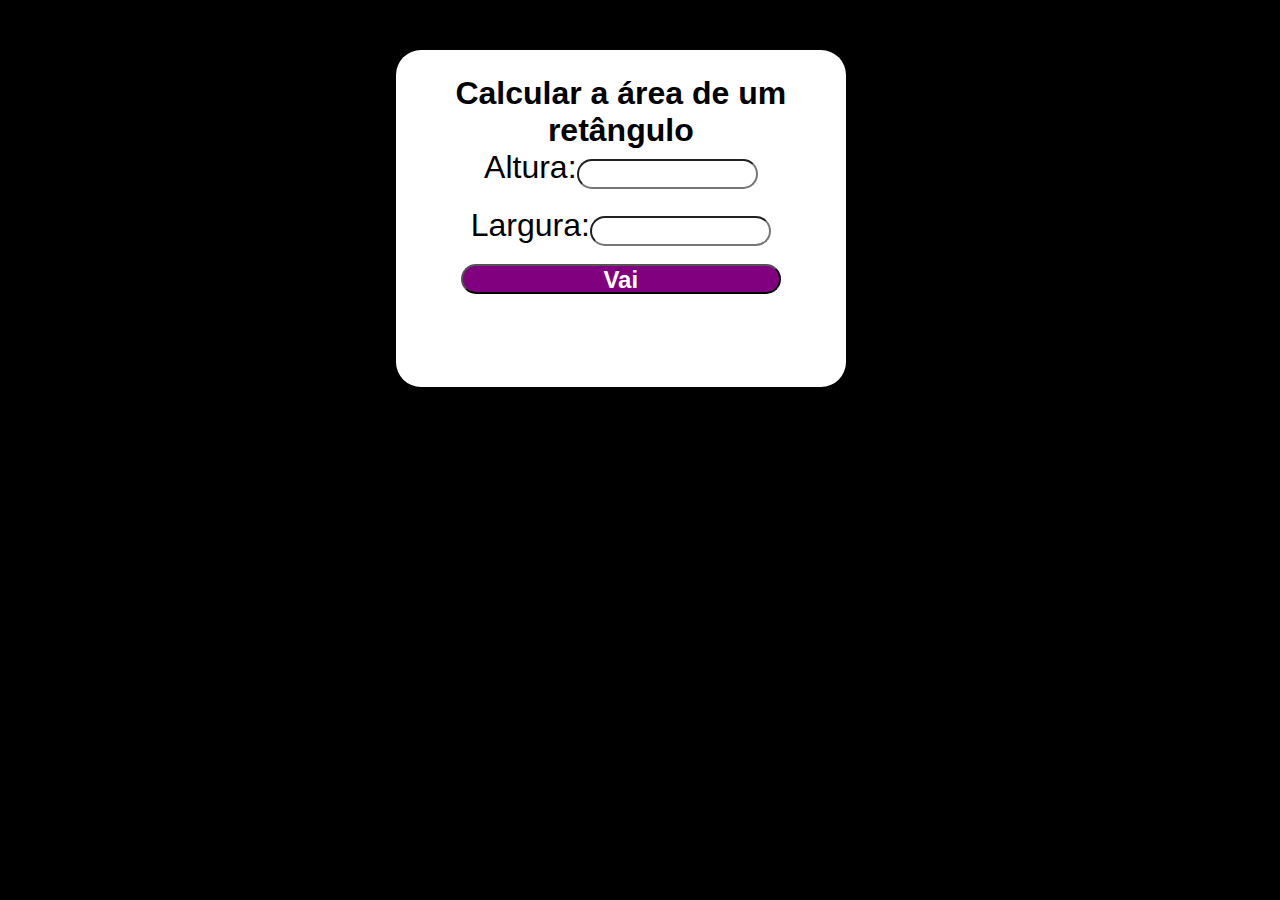
<file: ex1/index.html>
<!DOCTYPE html>
<html lang="pt-br">
<head>
    <meta charset="UTF-8">
    <meta name="viewport" content="width=device-width, initial-scale=1.0">
    <title>Document</title>
    <link rel="stylesheet" href="style.css">
</head>
<body>
    <main>
        <form action="">
            <h1>Calcular a área de um retângulo</h1>
            <label for="altura">Altura:</label><input type="number" id="altura"><br><br>
            <label for="largura">Largura:</label><input type="number" id="largura"><br><br>
            <input type="button" value="Vai" id="button" onclick="vai()">
            
        </form>
        <br>
        <p></p>
    </main>
    <script src="script.js"></script>
</body>
</html>
</file>
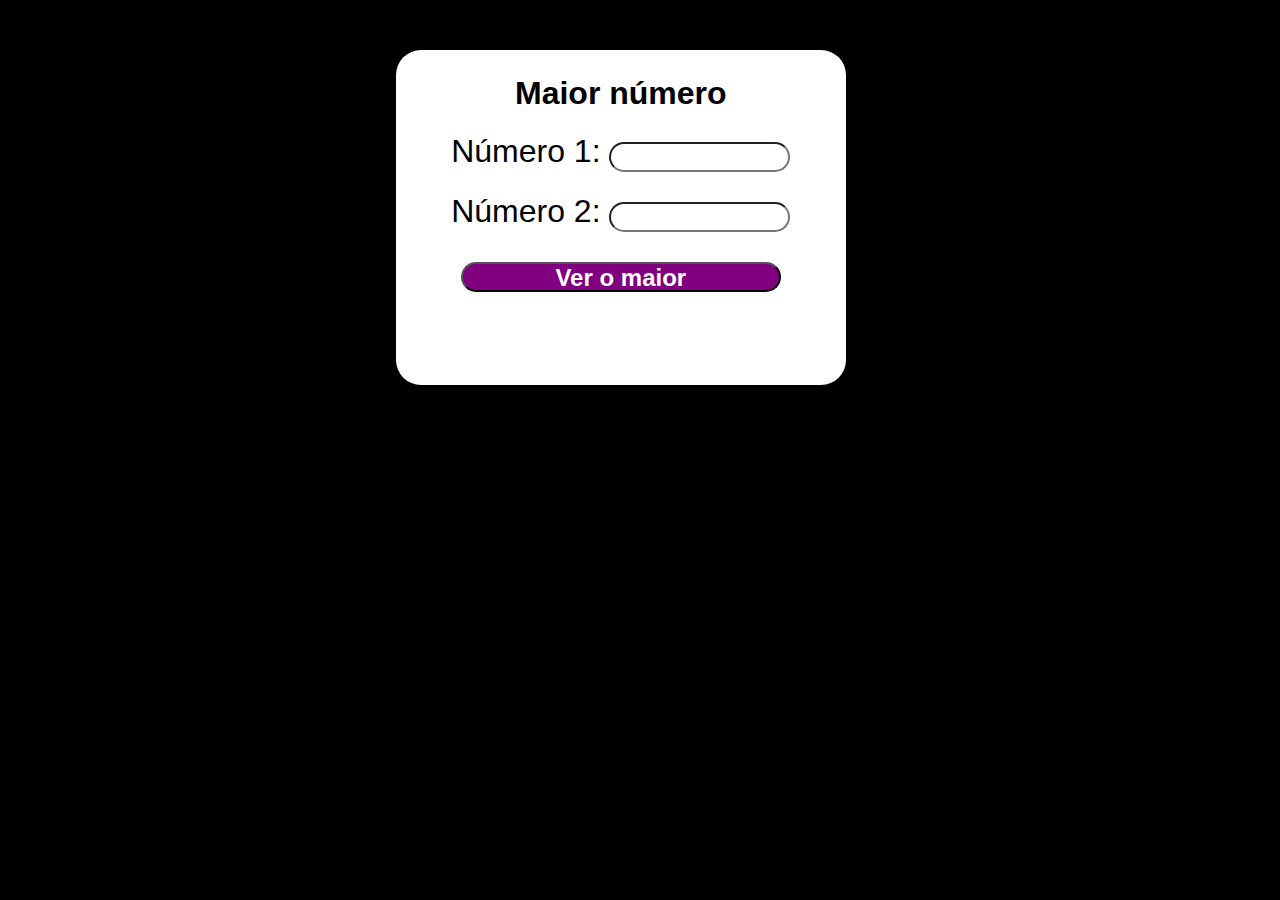
<file: ex10/index.html>
<!DOCTYPE html>
<html lang="pt-br">
<head>
    <meta charset="UTF-8">
    <meta name="viewport" content="width=device-width, initial-scale=1.0">
    <title>Document</title>
    <link rel="stylesheet" href="style.css">
</head>
<body>
    <main>
        <h1>Maior número</h1>
        <form action="">
            <label for="n1">Número 1: </label><input type="number" name="" id="n1"><br>
            <label for="n2">Número 2: </label><input type="number" name="" id="n2"><br>
            <input type="button" id="button" value="Ver o maior" onclick="vai()">
        </form>
        <br>
        <p></p>
    </main>
    <script src="script.js"></script>
</body>
</html>
</file>
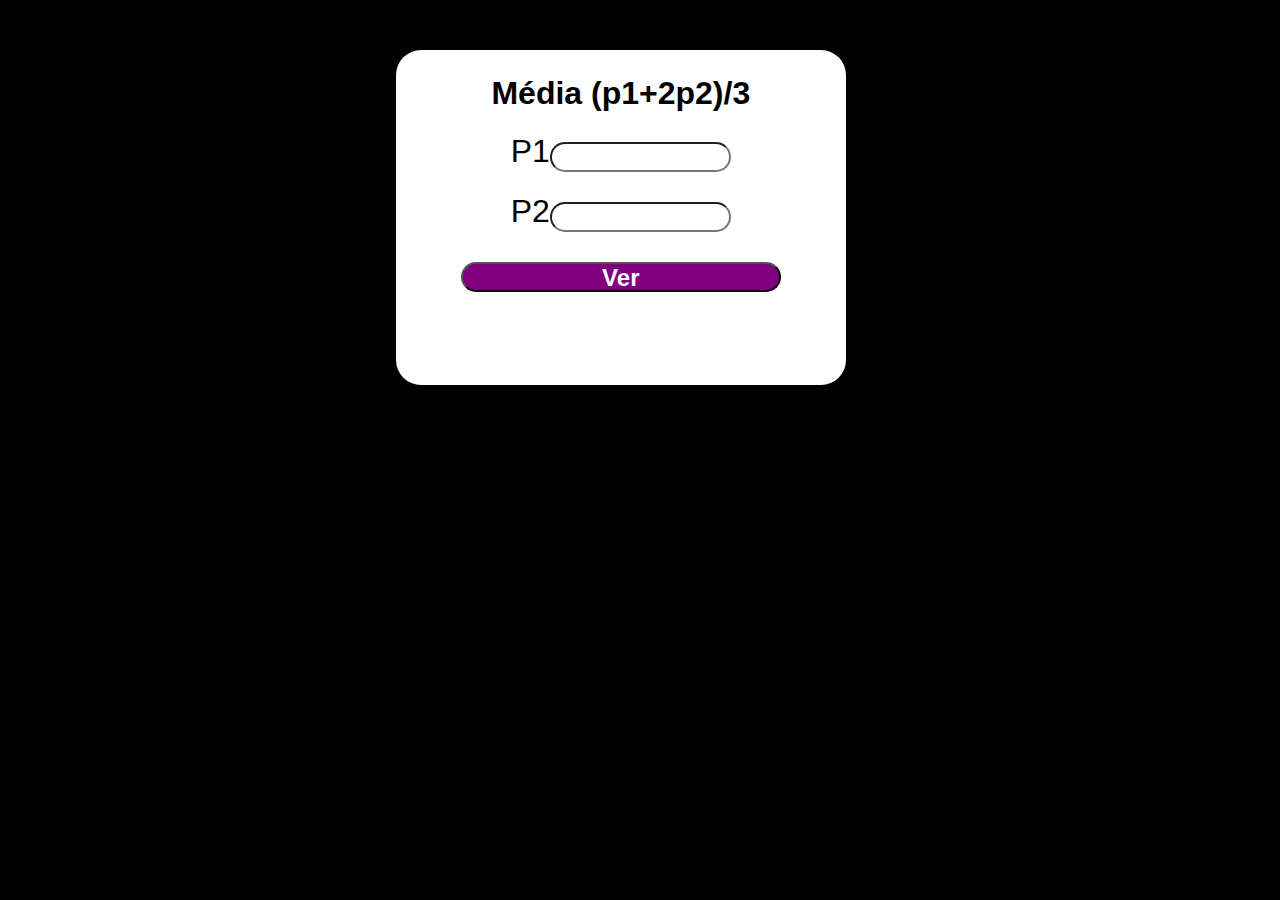
<file: ex11/index.html>
<!DOCTYPE html>
<html lang="pt-br">
<head>
    <meta charset="UTF-8">
    <meta name="viewport" content="width=device-width, initial-scale=1.0">
    <title>Document</title>
    <link rel="stylesheet" href="style.css">
</head>
<body>
    <main>
        <h1>Média (p1+2p2)/3</h1>
        <form action="">
            <label for="p1">P1</label><input type="number" name="" id="p1"><br>
            <label for="p2">P2</label><input type="number" name="" id="p2"><br>
            <input type="button" id="button" value="Ver" onclick="vai()">
        </form>
        <br>
        <p></p>
    </main>
    <script src="script.js"></script>
</body>
</html>
</file>
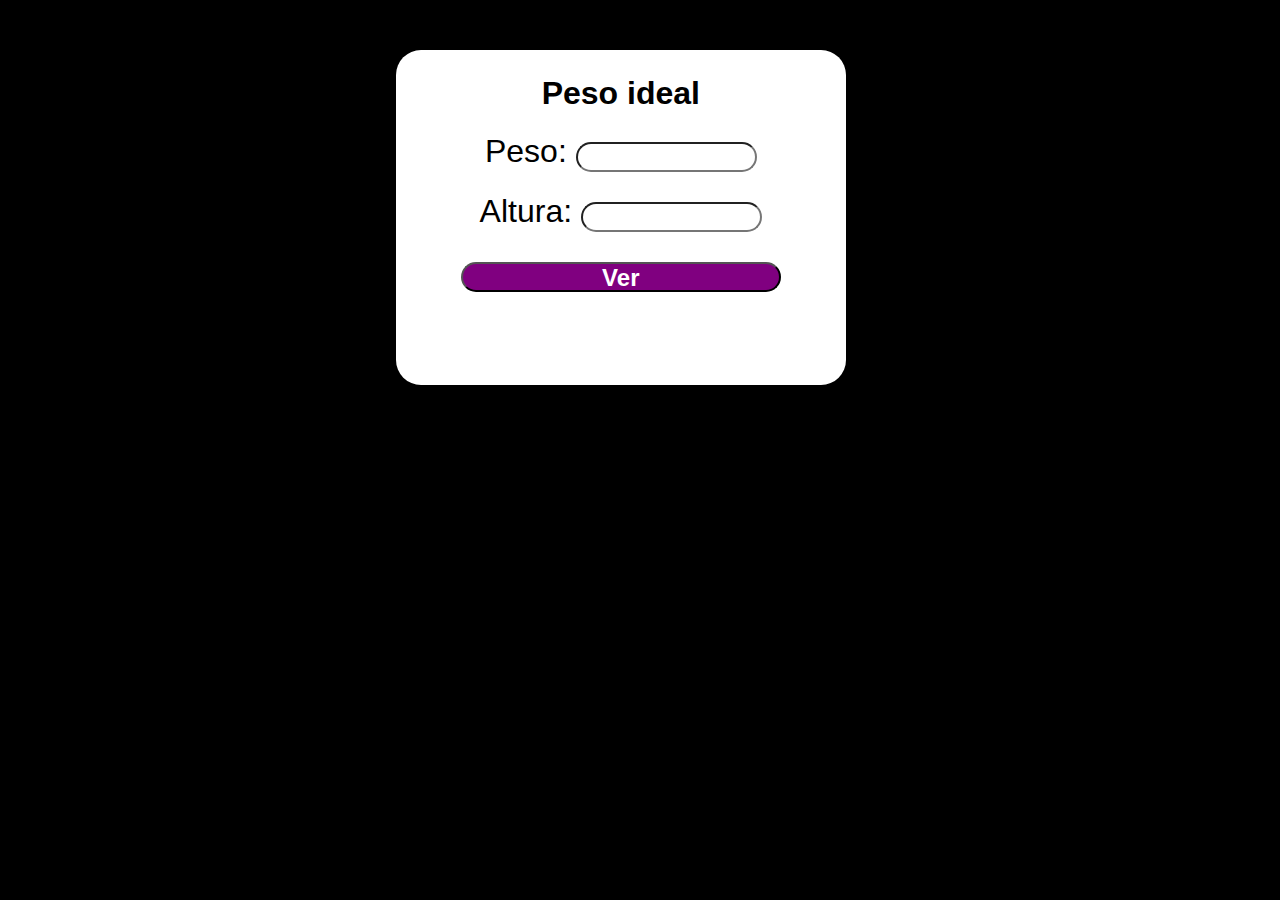
<file: ex12/index.html>
<!DOCTYPE html>
<html lang="pt-br">

<head>
    <meta charset="UTF-8">
    <meta name="viewport" content="width=device-width, initial-scale=1.0">
    <title>Document</title>
    <link rel="stylesheet" href="style.css">
</head>

<body>
    <main>
        <h1>Peso ideal</h1>
        <form action="">
            <label for="peso">Peso: </label><input type="number" name="" id="peso"><br>
            <label for="altura">Altura: </label><input type="number" name="" id="altura"><br>
            <input type="button" id="button" value="Ver" onclick="vai()">
        </form>
        <br>
        <p></p>
    </main>
    <script src="script.js"></script>
</body>

</html>
</file>
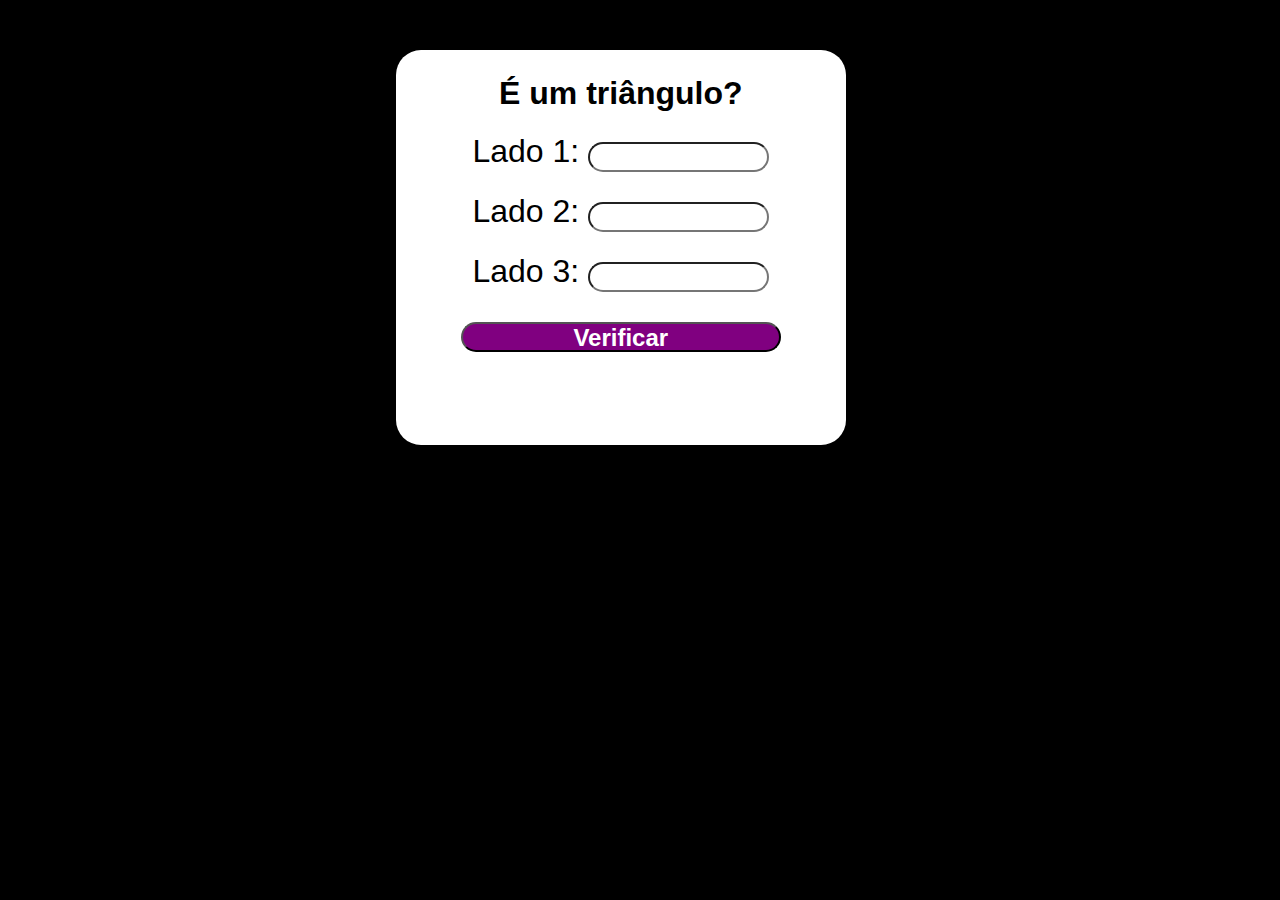
<file: ex14/index.html>
<!DOCTYPE html>
<html lang="pt-br">
<head>
    <meta charset="UTF-8">
    <meta name="viewport" content="width=device-width, initial-scale=1.0">
    <title>Document</title>
    <link rel="stylesheet" href="style.css">
</head>
<body>
    <main>
        <h1>É um triângulo?</h1>
        <form action="">
            <label for="n1">Lado 1: </label><input type="number" id="n1"><br>
            <label for="n2">Lado 2: </label><input type="number" id="n2"><br>
            <label for="n3">Lado 3: </label><input type="number" id="n3"><br>
            <input type="button" id="button" value="Verificar" onclick="vai()">
    
        </form>
        <br>
        <p></p>
    </main>
    <script src="script.js"></script>
</body>
</html>
</file>
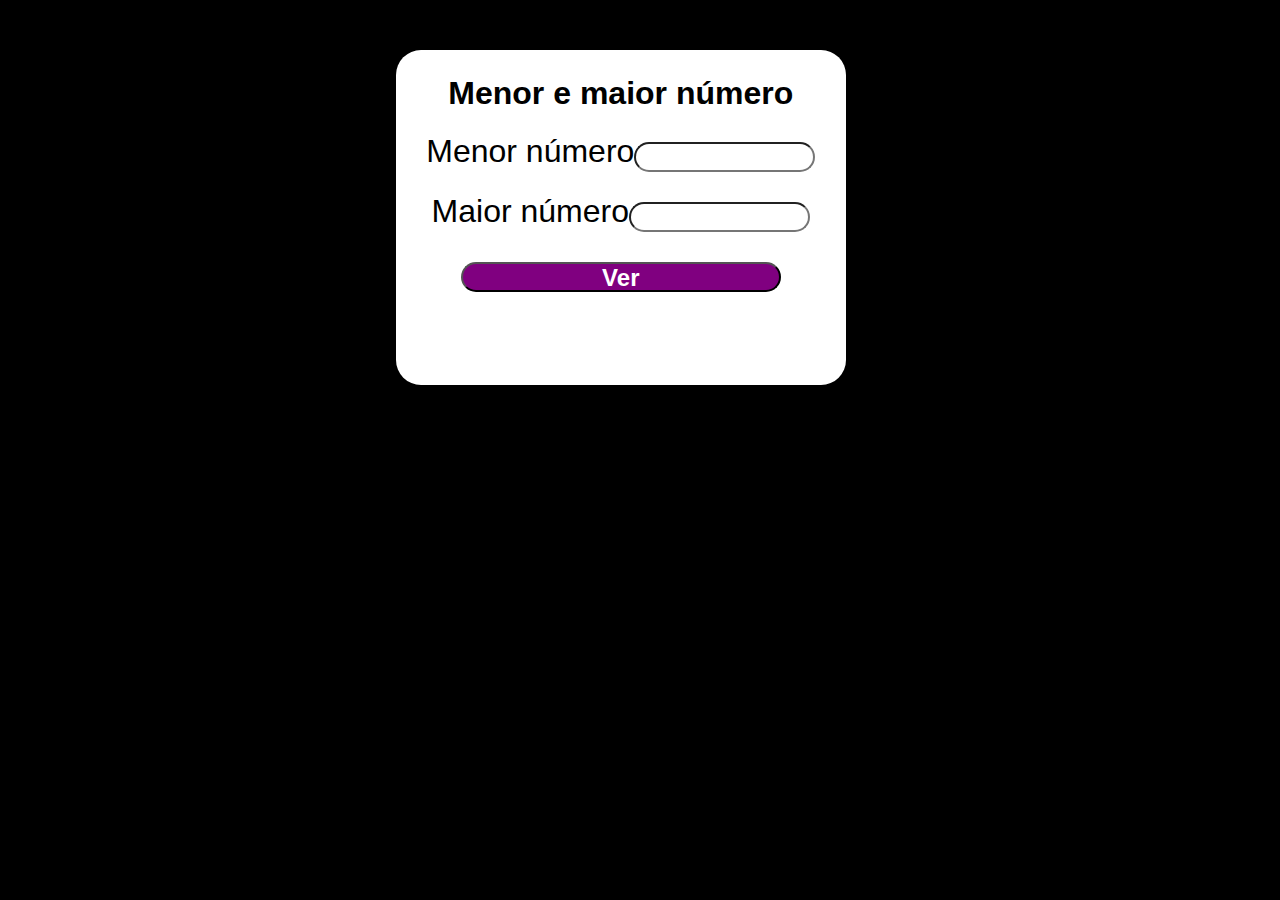
<file: ex15/index.html>
<!DOCTYPE html>
<html lang="pt-br">
<head>
    <meta charset="UTF-8">
    <meta name="viewport" content="width=device-width, initial-scale=1.0">
    <title>Document</title>
    <link rel="stylesheet" href="style.css">
</head>
<body>
    <main>
        <h1>Menor e maior número</h1>
        <form action="">
            <label for="n1">Menor número</label><input type="number" id="n1"><br>
            <label for="n2">Maior número</label><input type="number" id="n2"><br>
            <input type="button" id="button" value="Ver" onclick="vai()">
        </form>
        <br>
        <p></p>
    </main>
    <script src="script.js"></script>
</body>
</html>
</file>
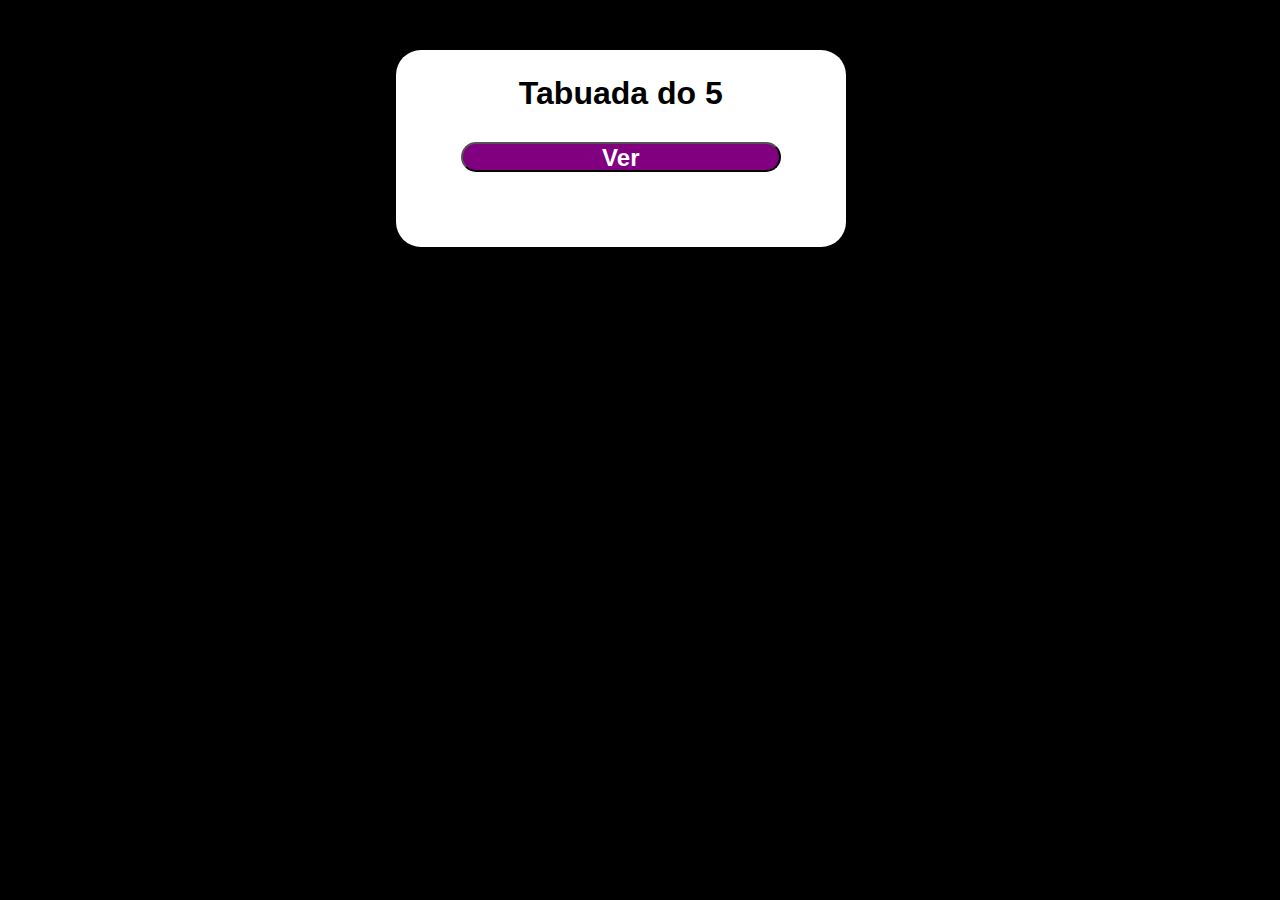
<file: ex16/index.html>
<!DOCTYPE html>
<html lang="pt-br">
<head>
    <meta charset="UTF-8">
    <meta name="viewport" content="width=device-width, initial-scale=1.0">
    <title>Document</title>
    <link rel="stylesheet" href="style.css">
</head>
<body>
    <main>
        <h1>Tabuada do 5</h1>
        <form action="">
            <input type="button" id="button" value="Ver" onClick="vai()">
        </form>
        <p>
            
        </p>
    </main>
    <script src="script.js"></script>
</body>
</html>
</file>
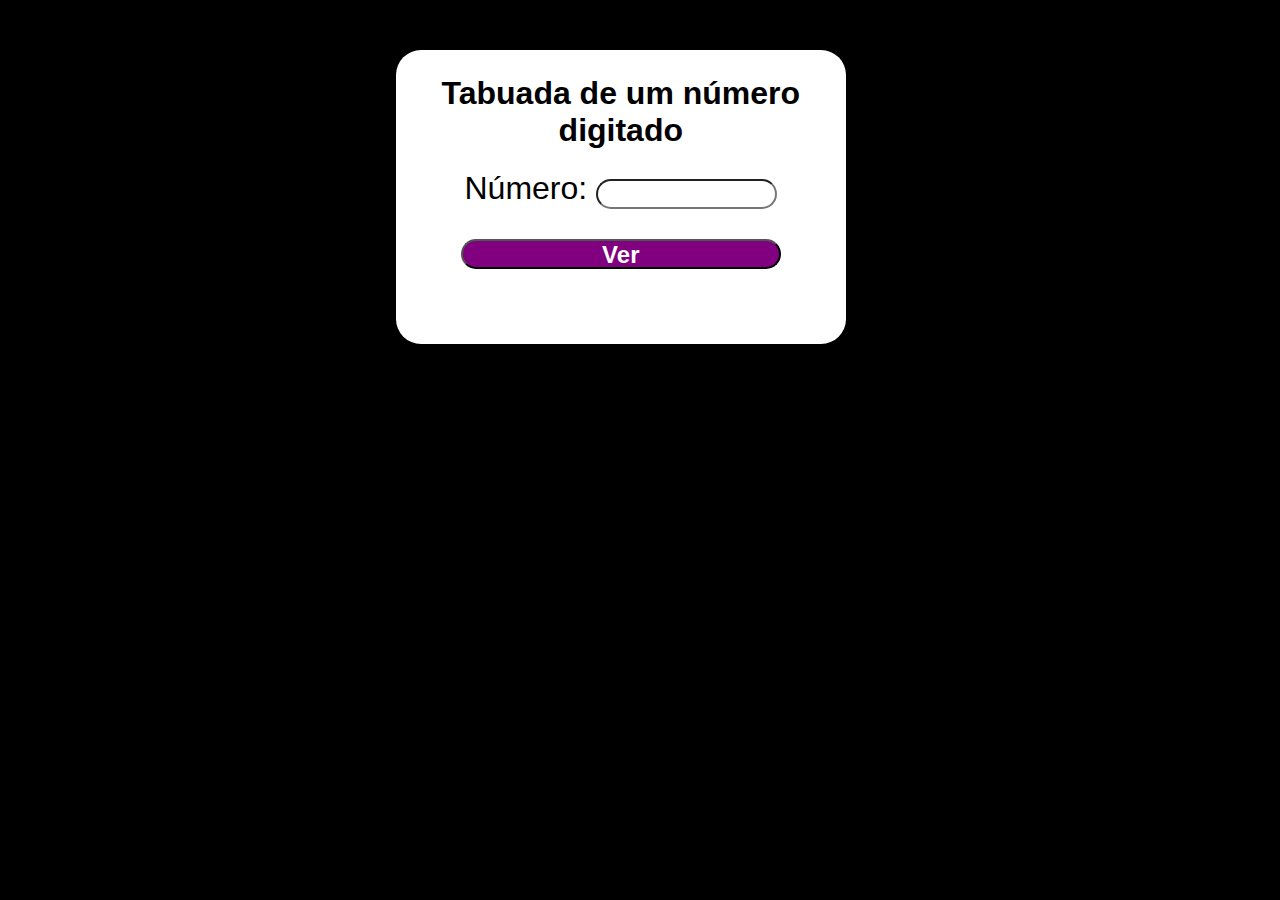
<file: ex17/index.html>
<!DOCTYPE html>
<html lang="pt-br">
<head>
    <meta charset="UTF-8">
    <meta name="viewport" content="width=device-width, initial-scale=1.0">
    <title>Document</title>
    <link rel="stylesheet" href="style.css">
</head>
<body>
    <main>
        <h1>Tabuada de um número digitado</h1>
        <form action="">
            <label for="n">Número: </label><input type="number" name="" id="n"><br>
            <input type="button" id="button" value="Ver"onClick="vai()">
        </form>
        <p>
            
        </p>
    </main>
    <script src="script.js"></script>
</body>
</html>
</file>
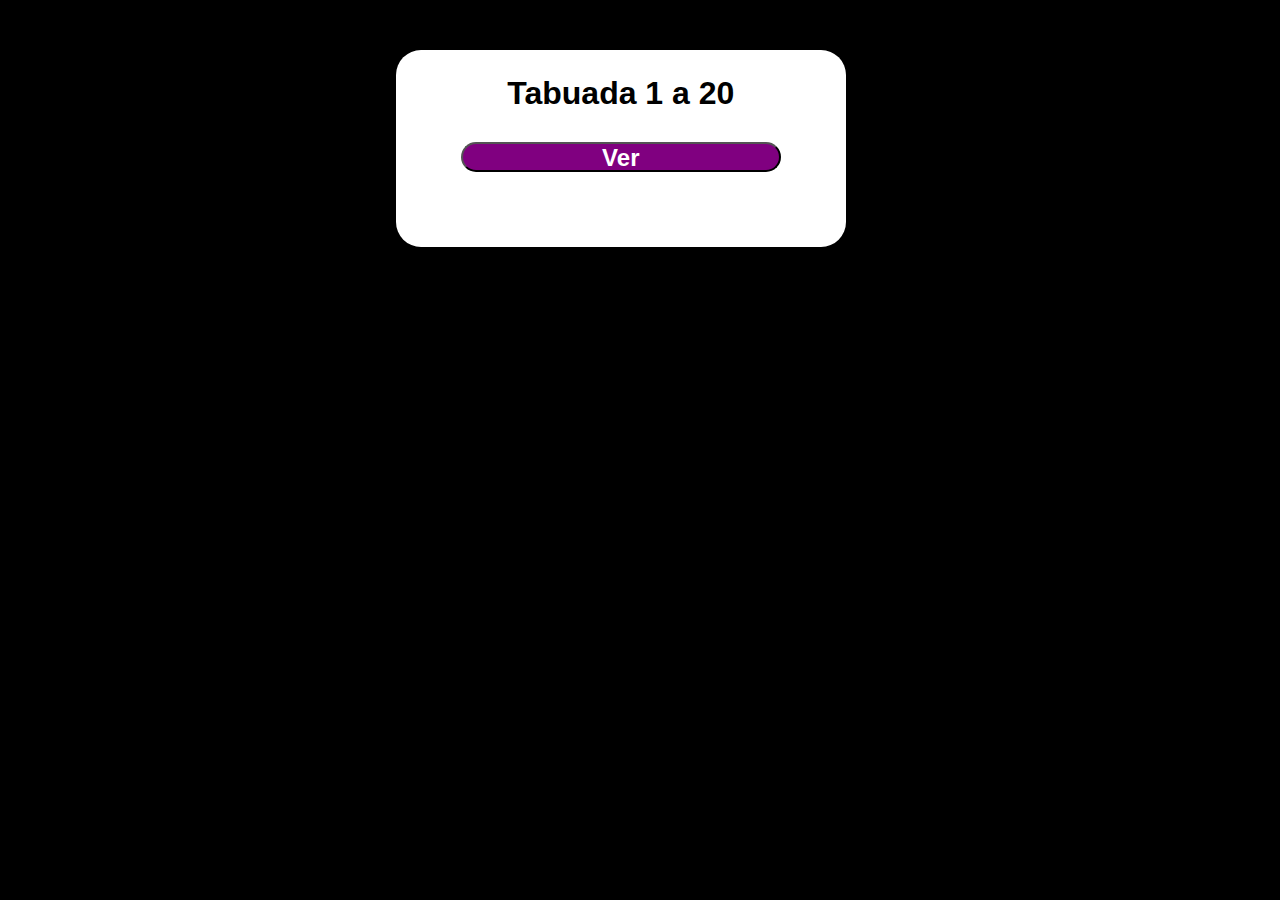
<file: ex18/index.html>
<!DOCTYPE html>
<html lang="pt-br">

<head>
    <meta charset="UTF-8">
    <meta name="viewport" content="width=device-width, initial-scale=1.0">
    <title>Document</title>
    <link rel="stylesheet" href="style.css">
</head>

<body>
    <main>
        <h1>Tabuada 1 a 20</h1>
    <input type="button" id="button" value="Ver" onclick="vai()">
    <p>

    </p>
    </main>
    <span style="color: blue;"><br/> </span>
    
    <script src="script.js"></script>
</body>

</html>
</file>
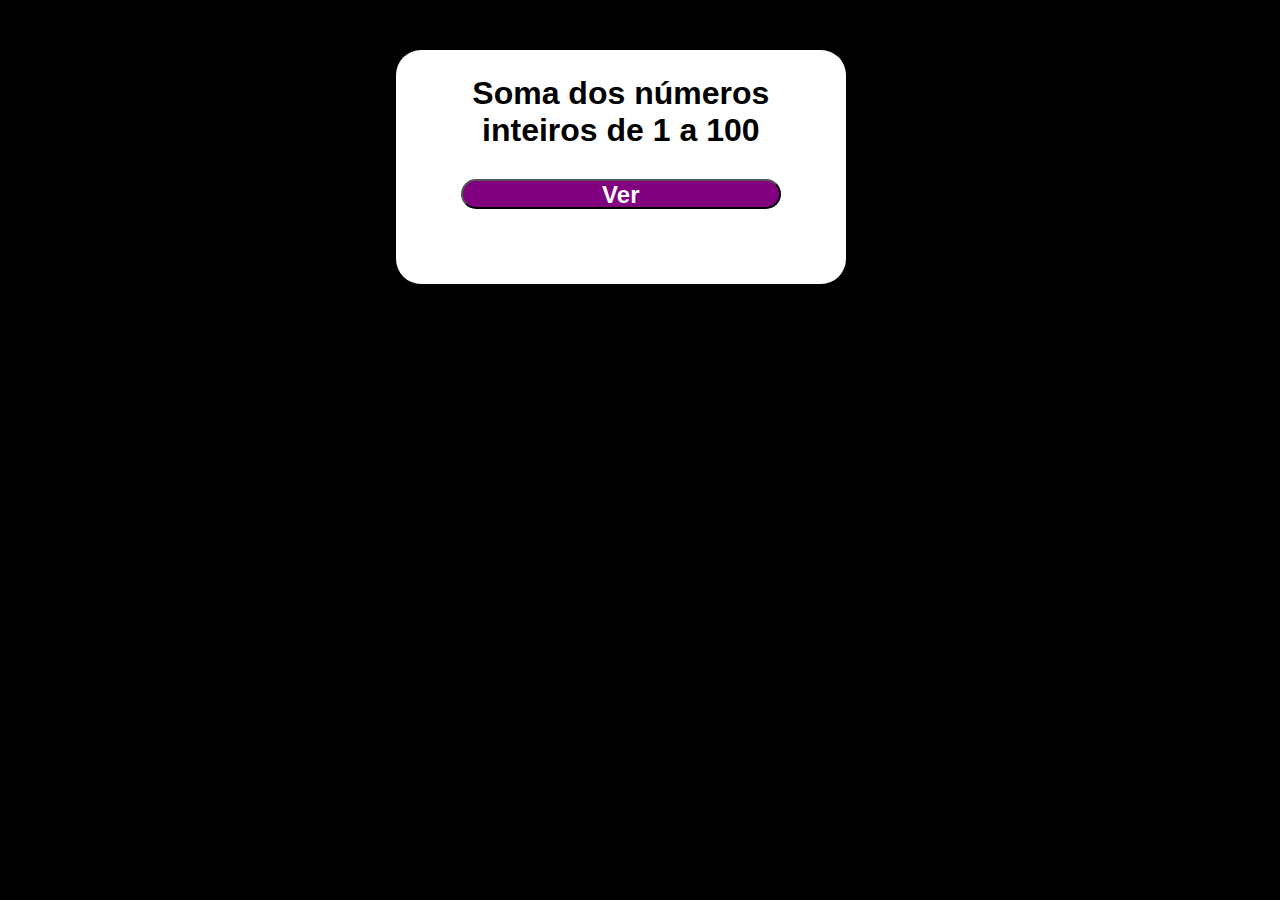
<file: ex19/index.html>
<!DOCTYPE html>
<html lang="pt-br">
<head>
    <meta charset="UTF-8">
    <meta name="viewport" content="width=device-width, initial-scale=1.0">
    <title>Document</title>
    <link rel="stylesheet" href="style.css">
</head>
<body>
    <main>
        <h1>Soma dos números inteiros de 1 a 100</h1>
        <form action="">
            <input type="button" id="button" value="Ver"onClick="vai()">
        </form>
        <p>
            
        </p>
    </main>
    <script src="script.js"></script>
</body>
</html>
</file>
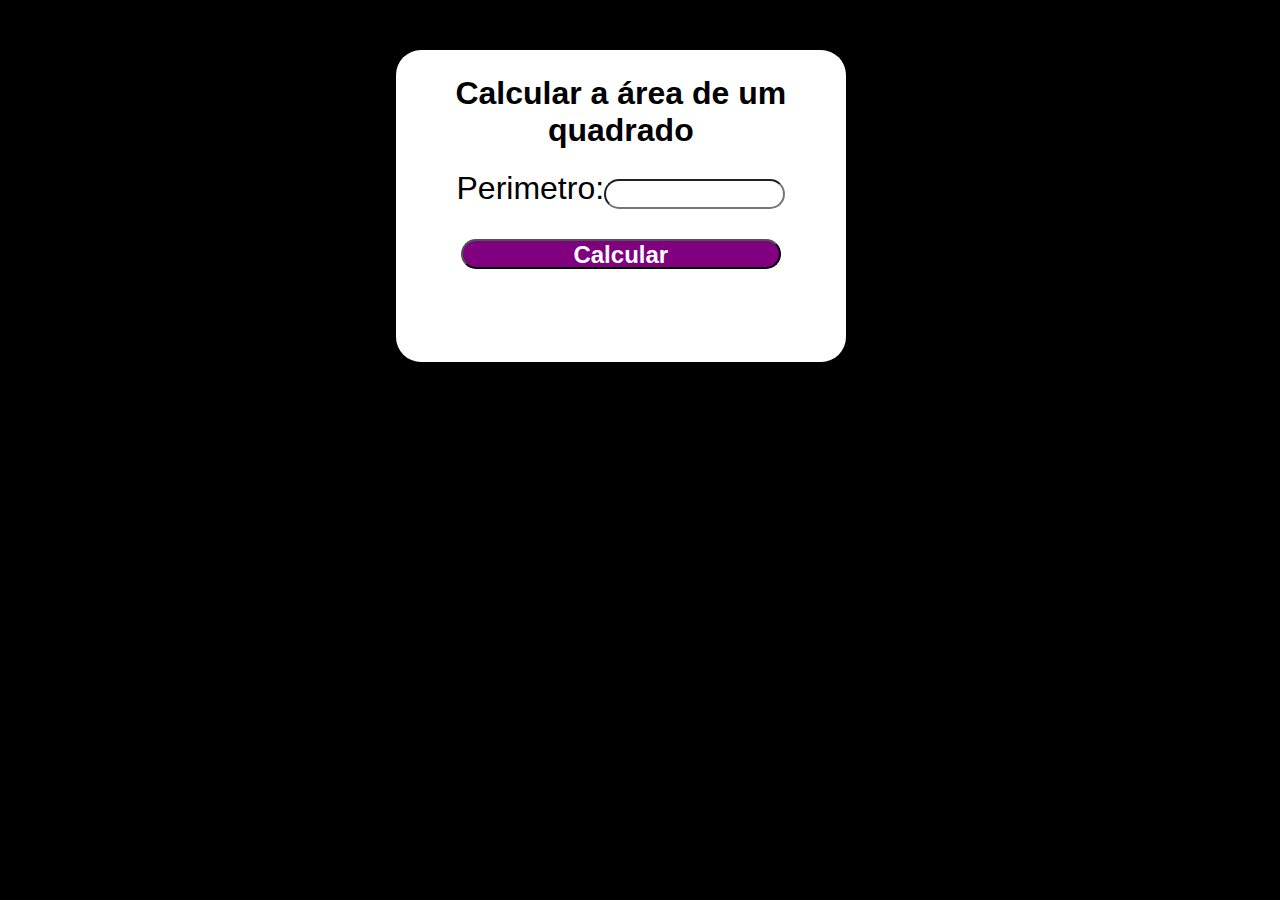
<file: ex2/index.html>
<!DOCTYPE html>
<html lang="pt-br">

<head>
    <meta charset="UTF-8">
    <meta name="viewport" content="width=device-width, initial-scale=1.0">
    <title>Document</title>
    <link rel="stylesheet" href="style.css">
</head>

<body>
    <main>
        <h1>Calcular a área de um quadrado</h1>
        <form action="">
            <label for="per">Perimetro:</label><input type="number" id="per"><br>
            <input id="button" type="button" value="Calcular" onclick="vai()">
        </form>
        <br>
        <p></p>
    </main>
    <script src="script.js"></script>
</body>

</html>
</file>
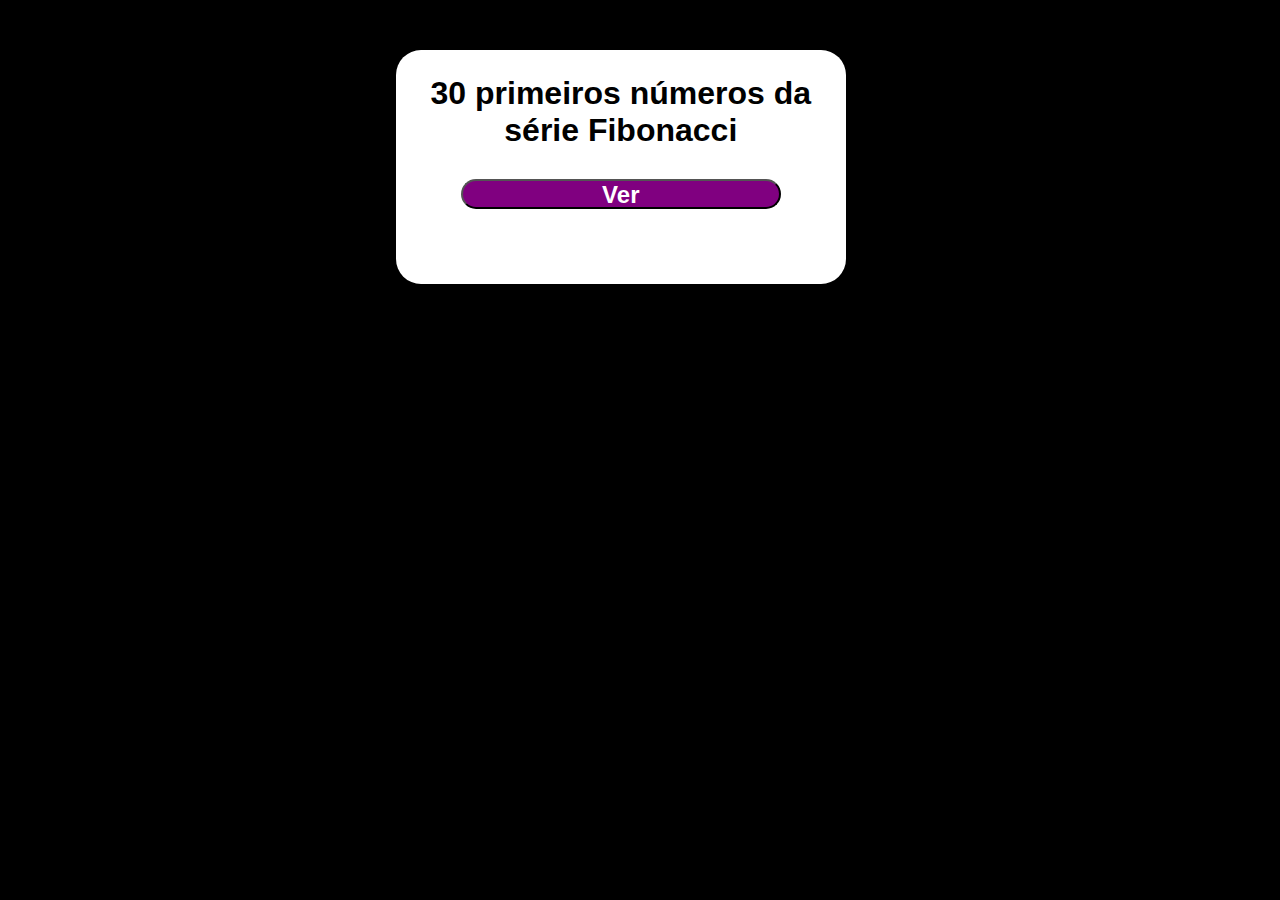
<file: ex20/index.html>
<!DOCTYPE html>
<html lang="pt-br">
<head>
    <meta charset="UTF-8">
    <meta name="viewport" content="width=device-width, initial-scale=1.0">
    <title>Document</title>
    <link rel="stylesheet" href="style.css">
</head>
<body>
    <main>
        <h1>30 primeiros números da série Fibonacci</h1>
        <form action="">
            <input type="button" id="button" value="Ver"onClick="vai()">
        </form>
        <p style="color: red;">
            
        </p>
    </main>
    <span style="color: blue;"></span>
    <script src="script.js"></script>
</body>
</html>
</file>
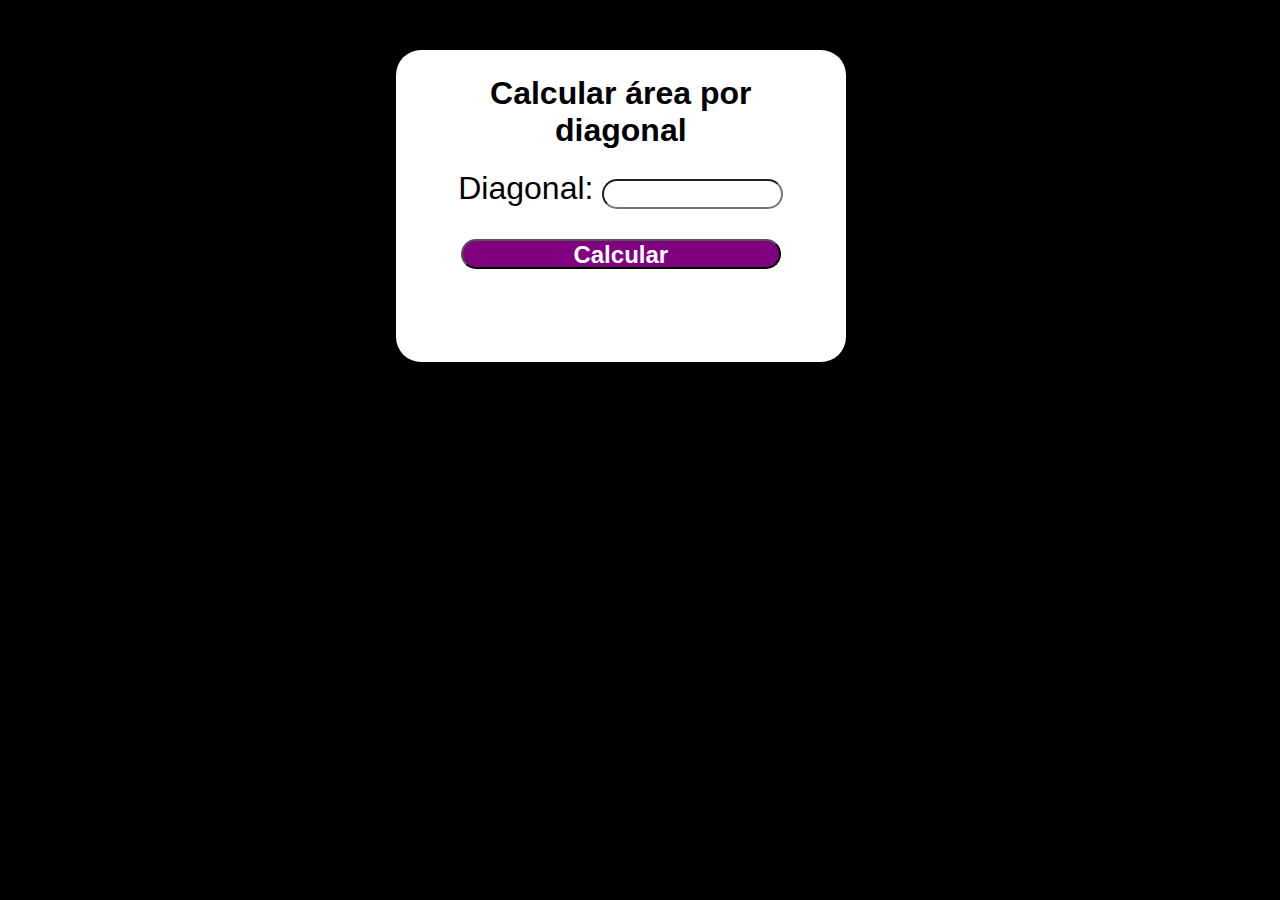
<file: ex3/index.html>
<!DOCTYPE html>
<html lang="pt-br">

<head>
    <meta charset="UTF-8">
    <meta name="viewport" content="width=device-width, initial-scale=1.0">
    <title>Document</title>
    <link rel="stylesheet" href="style.css">
</head>

<body>
    <main>
        <form action="">
            <h1>Calcular área por diagonal</h1>
            <label for="dia">Diagonal: </label><input type="number" id="dia"><br>
            <input type="button" value="Calcular" id="button" onclick="vai()">
        </form>
        <br>
        <p></p>
    </main>
    <script src="script.js"></script>
</body>

</html>
</file>
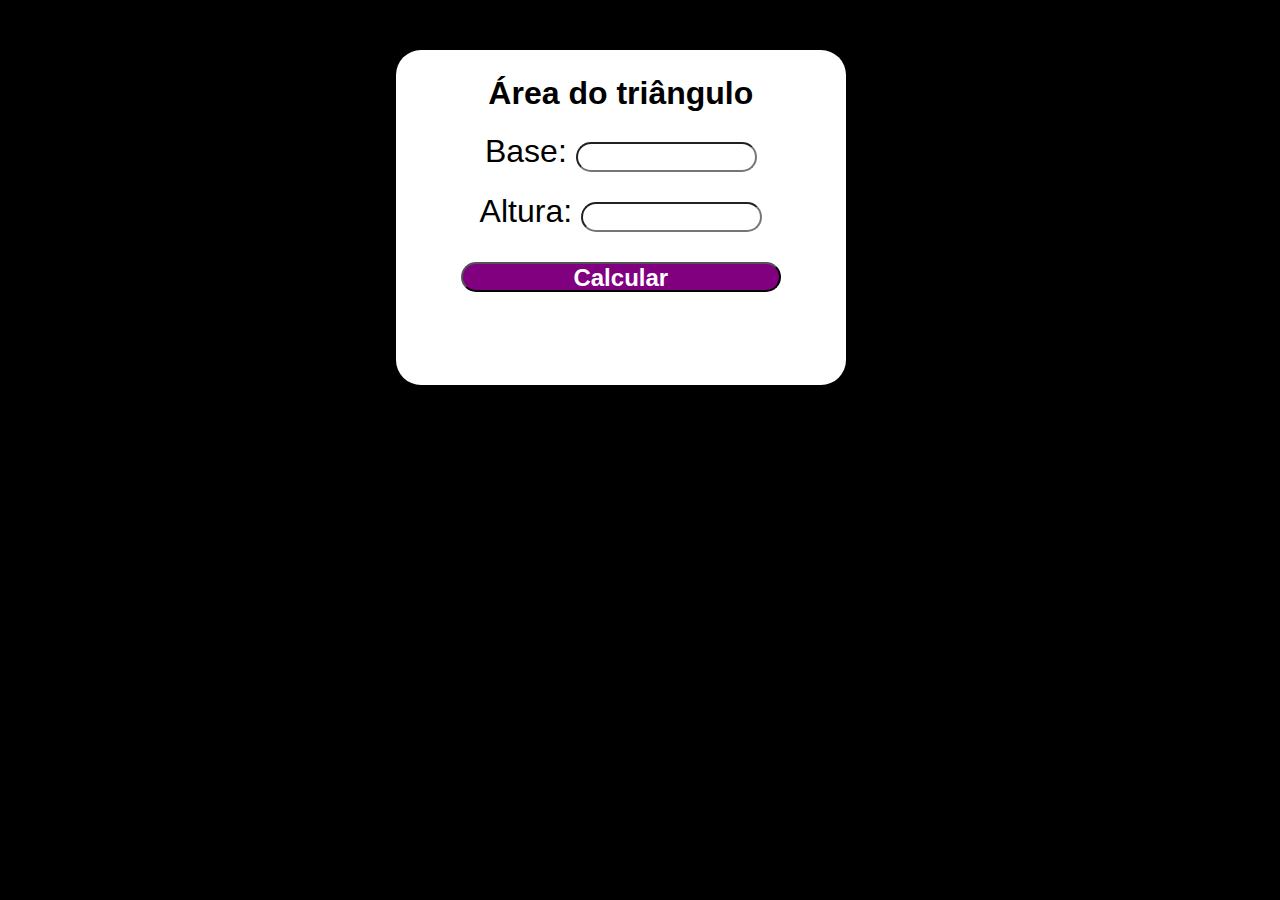
<file: ex4/index.html>
<!DOCTYPE html>
<html lang="pt-br">
<head>
    <meta charset="UTF-8">
    <meta name="viewport" content="width=device-width, initial-scale=1.0">
    <title>Document</title>
    <link rel="stylesheet" href="style.css">
</head>
<body>
    <main>
        <h1>Área do triângulo</h1>
        <form action="">
        
            <label for="base">Base: </label><input type="number" id="base"><br>
            <label for="altura">Altura: </label><input type="number" id="altura"><br>
            <input type="button" id="button" value="Calcular" onclick="vai()">
        </form>
        <br>
        <p></p>
    </main>
    <script src="script.js"></script>
</body>
</html>
</file>
<file: ex1/style.css>
* {
    margin: 0;
    padding: 0;
    box-sizing: border-box;
    font-family: Arial, Helvetica, sans-serif;
}

body {
    width: 97vw;
    background-color: black;
    
    padding: 50px;
}


main {
    margin: auto;
    border-radius: 25px;
    background-color: white;
    max-width: 450px;
    height: 100%;
    text-align: center;
    padding: 25px;
    
}

label  {
    font-size: 32px;
}

input {
    height: 30px;
    border-radius: 20px;
}

#button {
    width: 80%;
    border-radius: 80px;
    background-color: purple;
    color: white;
    font-weight: bolder;
    font-size: 24px;

}

p {
    margin-top: 50px;
}
</file>
<file: ex10/style.css>
* {
    margin: 0;
    padding: 0;
    box-sizing: border-box;
    font-family: Arial, Helvetica, sans-serif;
}

body {
    width: 97vw;
    background-color: black;
    
    padding: 50px;
}


main {
    margin: auto;
    border-radius: 25px;
    background-color: white;
    max-width: 450px;
    height: 100%;
    text-align: center;
    padding: 25px;
    
}

label  {
    font-size: 32px;
}

input {
    margin-top: 30px;
    height: 30px;
    border-radius: 20px;
}

#button {
    width: 80%;
    border-radius: 80px;
    background-color: purple;
    color: white;
    font-weight: bolder;
    font-size: 24px;

}

p {
    margin-top: 50px;
}
</file>
<file: ex11/style.css>
* {
    margin: 0;
    padding: 0;
    box-sizing: border-box;
    font-family: Arial, Helvetica, sans-serif;
}

body {
    width: 97vw;
    background-color: black;
    
    padding: 50px;
}


main {
    margin: auto;
    border-radius: 25px;
    background-color: white;
    max-width: 450px;
    height: 100%;
    text-align: center;
    padding: 25px;
    
}

label  {
    font-size: 32px;
}

input {
    margin-top: 30px;
    height: 30px;
    border-radius: 20px;
}

#button {
    width: 80%;
    border-radius: 80px;
    background-color: purple;
    color: white;
    font-weight: bolder;
    font-size: 24px;

}

p {
    margin-top: 50px;
}
</file>
<file: ex12/style.css>
* {
    margin: 0;
    padding: 0;
    box-sizing: border-box;
    font-family: Arial, Helvetica, sans-serif;
}

body {
    width: 97vw;
    background-color: black;
    
    padding: 50px;
}


main {
    margin: auto;
    border-radius: 25px;
    background-color: white;
    max-width: 450px;
    height: 100%;
    text-align: center;
    padding: 25px;
    
}

label  {
    font-size: 32px;
}

input {
    margin-top: 30px;
    height: 30px;
    border-radius: 20px;
}

#button {
    width: 80%;
    border-radius: 80px;
    background-color: purple;
    color: white;
    font-weight: bolder;
    font-size: 24px;

}

p {
    margin-top: 50px;
}
</file>
<file: ex14/style.css>
* {
    margin: 0;
    padding: 0;
    box-sizing: border-box;
    font-family: Arial, Helvetica, sans-serif;
}

body {
    width: 97vw;
    background-color: black;
    
    padding: 50px;
}


main {
    margin: auto;
    border-radius: 25px;
    background-color: white;
    max-width: 450px;
    height: 100%;
    text-align: center;
    padding: 25px;
    
}

label  {
    font-size: 32px;
}

input {
    margin-top: 30px;
    height: 30px;
    border-radius: 20px;
}

#button {
    width: 80%;
    border-radius: 80px;
    background-color: purple;
    color: white;
    font-weight: bolder;
    font-size: 24px;

}

p {
    margin-top: 50px;
}
</file>
<file: ex15/style.css>
* {
    margin: 0;
    padding: 0;
    box-sizing: border-box;
    font-family: Arial, Helvetica, sans-serif;
}

body {
    width: 97vw;
    background-color: black;
    
    padding: 50px;
}


main {
    margin: auto;
    border-radius: 25px;
    background-color: white;
    max-width: 450px;
    height: 100%;
    text-align: center;
    padding: 25px;
    
}

label  {
    font-size: 32px;
}

input {
    margin-top: 30px;
    height: 30px;
    border-radius: 20px;
}

#button {
    width: 80%;
    border-radius: 80px;
    background-color: purple;
    color: white;
    font-weight: bolder;
    font-size: 24px;

}

p {
    margin-top: 50px;
}
</file>
<file: ex16/style.css>
* {
    margin: 0;
    padding: 0;
    box-sizing: border-box;
    font-family: Arial, Helvetica, sans-serif;
}

body {
    width: 97vw;
    background-color: black;
    
    padding: 50px;
}


main {
    margin: auto;
    border-radius: 25px;
    background-color: white;
    max-width: 450px;
    height: 100%;
    text-align: center;
    padding: 25px;
    
}

label  {
    font-size: 32px;
}

input {
    margin-top: 30px;
    height: 30px;
    border-radius: 20px;
}

#button {
    width: 80%;
    border-radius: 80px;
    background-color: purple;
    color: white;
    font-weight: bolder;
    font-size: 24px;

}

p {
    margin-top: 50px;
}
</file>
<file: ex17/style.css>
* {
    margin: 0;
    padding: 0;
    box-sizing: border-box;
    font-family: Arial, Helvetica, sans-serif;
}

body {
    width: 97vw;
    background-color: black;
    
    padding: 50px;
}


main {
    margin: auto;
    border-radius: 25px;
    background-color: white;
    max-width: 450px;
    height: 100%;
    text-align: center;
    padding: 25px;
    
}

label  {
    font-size: 32px;
}

input {
    margin-top: 30px;
    height: 30px;
    border-radius: 20px;
}

#button {
    width: 80%;
    border-radius: 80px;
    background-color: purple;
    color: white;
    font-weight: bolder;
    font-size: 24px;

}

p {
    margin-top: 50px;
}
</file>
<file: ex18/style.css>
* {
    margin: 0;
    padding: 0;
    box-sizing: border-box;
    font-family: Arial, Helvetica, sans-serif;
}

body {
    width: 97vw;
    background-color: black;
    padding: 50px;
}


main {
    margin: auto;
    border-radius: 25px;
    background-color: white;
    max-width: 450px;
    height: 100%;
    text-align: center;
    padding: 25px;
    
}

label  {
    font-size: 32px;
}

input {
    margin-top: 30px;
    height: 30px;
    border-radius: 20px;
}

#button {
    width: 80%;
    border-radius: 80px;
    background-color: purple;
    color: white;
    font-weight: bolder;
    font-size: 24px;

}

p {
    margin-top: 50px;
}
</file>
<file: ex19/style.css>
* {
    margin: 0;
    padding: 0;
    box-sizing: border-box;
    font-family: Arial, Helvetica, sans-serif;
}

body {
    width: 97vw;
    background-color: black;
    padding: 50px;
}


main {
    margin: auto;
    border-radius: 25px;
    background-color: white;
    max-width: 450px;
    height: 100%;
    text-align: center;
    padding: 25px;
    
}

label  {
    font-size: 32px;
}

input {
    margin-top: 30px;
    height: 30px;
    border-radius: 20px;
}

#button {
    width: 80%;
    border-radius: 80px;
    background-color: purple;
    color: white;
    font-weight: bolder;
    font-size: 24px;

}

p {
    margin-top: 50px;
}
</file>
<file: ex2/style.css>
* {
    margin: 0;
    padding: 0;
    box-sizing: border-box;
    font-family: Arial, Helvetica, sans-serif;
}

body {
    width: 97vw;
    background-color: black;
    
    padding: 50px;
}


main {
    margin: auto;
    border-radius: 25px;
    background-color: white;
    max-width: 450px;
    height: 100%;
    text-align: center;
    padding: 25px;
    
}

label  {
    font-size: 32px;
}

input {
    margin-top: 30px;
    height: 30px;
    border-radius: 20px;
}

#button {
    width: 80%;
    border-radius: 80px;
    background-color: purple;
    color: white;
    font-weight: bolder;
    font-size: 24px;

}

p {
    margin-top: 50px;
}
</file>
<file: ex20/style.css>
* {
    margin: 0;
    padding: 0;
    box-sizing: border-box;
    font-family: Arial, Helvetica, sans-serif;
}

body {
    width: 97vw;
    background-color: black;
    padding: 50px;
}


main {
    margin: auto;
    border-radius: 25px;
    background-color: white;
    max-width: 450px;
    height: 100%;
    text-align: center;
    padding: 25px;
    
}

label  {
    font-size: 32px;
}

input {
    margin-top: 30px;
    height: 30px;
    border-radius: 20px;
}

#button {
    width: 80%;
    border-radius: 80px;
    background-color: purple;
    color: white;
    font-weight: bolder;
    font-size: 24px;

}

p {
    margin-top: 50px;
}
</file>
<file: ex3/style.css>
* {
    margin: 0;
    padding: 0;
    box-sizing: border-box;
    font-family: Arial, Helvetica, sans-serif;
}

body {
    width: 97vw;
    background-color: black;
    
    padding: 50px;
}


main {
    margin: auto;
    border-radius: 25px;
    background-color: white;
    max-width: 450px;
    height: 100%;
    text-align: center;
    padding: 25px;
    
}

label  {
    font-size: 32px;
}

input {
    margin-top: 30px;
    height: 30px;
    border-radius: 20px;
}

#button {
    width: 80%;
    border-radius: 80px;
    background-color: purple;
    color: white;
    font-weight: bolder;
    font-size: 24px;

}

p {
    margin-top: 50px;
}
</file>
<file: ex4/style.css>
* {
    margin: 0;
    padding: 0;
    box-sizing: border-box;
    font-family: Arial, Helvetica, sans-serif;
}

body {
    width: 97vw;
    background-color: black;
    
    padding: 50px;
}


main {
    margin: auto;
    border-radius: 25px;
    background-color: white;
    max-width: 450px;
    height: 100%;
    text-align: center;
    padding: 25px;
    
}

label  {
    font-size: 32px;
}

input {
    margin-top: 30px;
    height: 30px;
    border-radius: 20px;
}

#button {
    width: 80%;
    border-radius: 80px;
    background-color: purple;
    color: white;
    font-weight: bolder;
    font-size: 24px;

}

p {
    margin-top: 50px;
}
</file>
